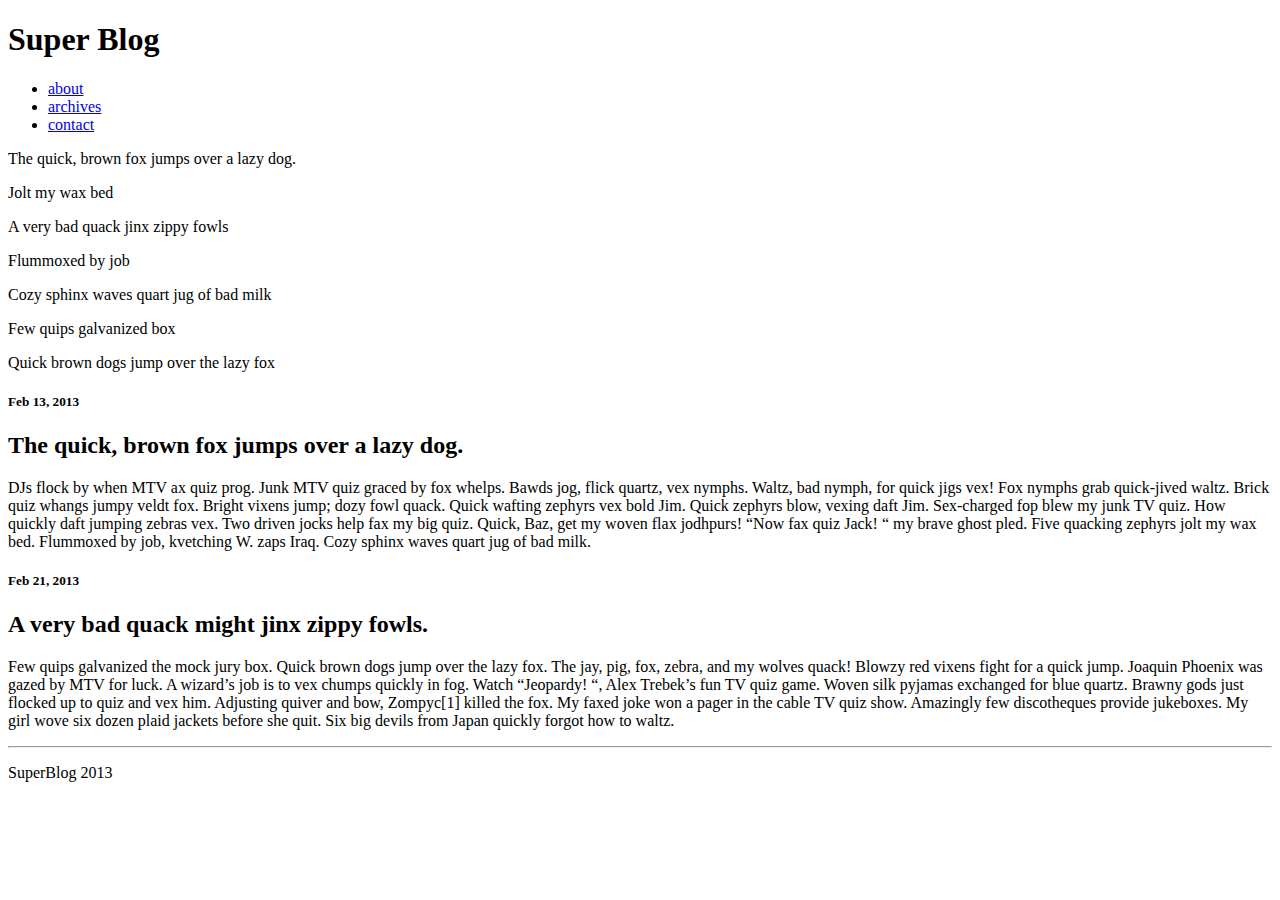
<file: blog/index.html>
<!DOCTYPE html> 
<html>
<head>
    <h1>Super Blog </h1>
    <nav> 
      <ul class ="nav-menu">
          <li><a  href="#about">about</a></li>
          <li><a  href="#archives">archives</a></li>
          <li><a  href="#contact">contact</a></li>
        </ul>
      </nav>
</head>
<body>
  <section class="left-column">
    <p>The quick, brown fox jumps over a lazy dog.</p>
    <p>Jolt my wax bed </p>
    <p>A very bad quack jinx zippy fowls </p>
    <p>Flummoxed by job </p>
    <p>Cozy sphinx waves quart jug of bad milk </p>
    <p>Few quips galvanized box </p>
    <p>Quick brown dogs jump over the lazy fox </p>
  </section>
  <section class="right-column">
    <h5> Feb 13, 2013 </h5>
    <h2>The quick, brown fox jumps over a lazy dog.</h2>
    <p>DJs flock by when MTV ax quiz prog. Junk MTV quiz graced by fox whelps. Bawds jog, flick quartz, vex nymphs. Waltz, bad nymph, for quick jigs vex! Fox nymphs grab quick-jived waltz. Brick quiz whangs jumpy veldt fox. Bright vixens jump; dozy fowl quack. Quick wafting zephyrs vex bold Jim. Quick zephyrs blow, vexing daft Jim. Sex-charged fop blew my junk TV quiz. How quickly daft jumping zebras vex. Two driven jocks help fax my big quiz. Quick, Baz, get my woven flax jodhpurs! “Now fax quiz Jack! “ my brave ghost pled. Five quacking zephyrs jolt my wax bed. Flummoxed by job, kvetching W. zaps Iraq. Cozy sphinx waves quart jug of bad milk.</p>
    <h5> Feb 21, 2013</h5>
    <h2>A very bad quack might jinx zippy fowls. </h2>
    <p>Few quips galvanized the mock jury box. Quick brown dogs jump over the lazy fox. The jay, pig, fox, zebra, and my wolves quack! Blowzy red vixens fight for a quick jump. Joaquin Phoenix was gazed by MTV for luck. A wizard’s job is to vex chumps quickly in fog. Watch “Jeopardy! “, Alex Trebek’s fun TV quiz game. Woven silk pyjamas exchanged for blue quartz. Brawny gods just flocked up to quiz and vex him. Adjusting quiver and bow, Zompyc[1] killed the fox. My faxed joke won a pager in the cable TV quiz show. Amazingly few discotheques provide jukeboxes. My girl wove six dozen plaid jackets before she quit. Six big devils from Japan quickly forgot how to waltz.</p>
  </section>
  <footer>
    <hr> 
    <p>SuperBlog 2013</p>
  </footer>
</body>
</html>
</file>
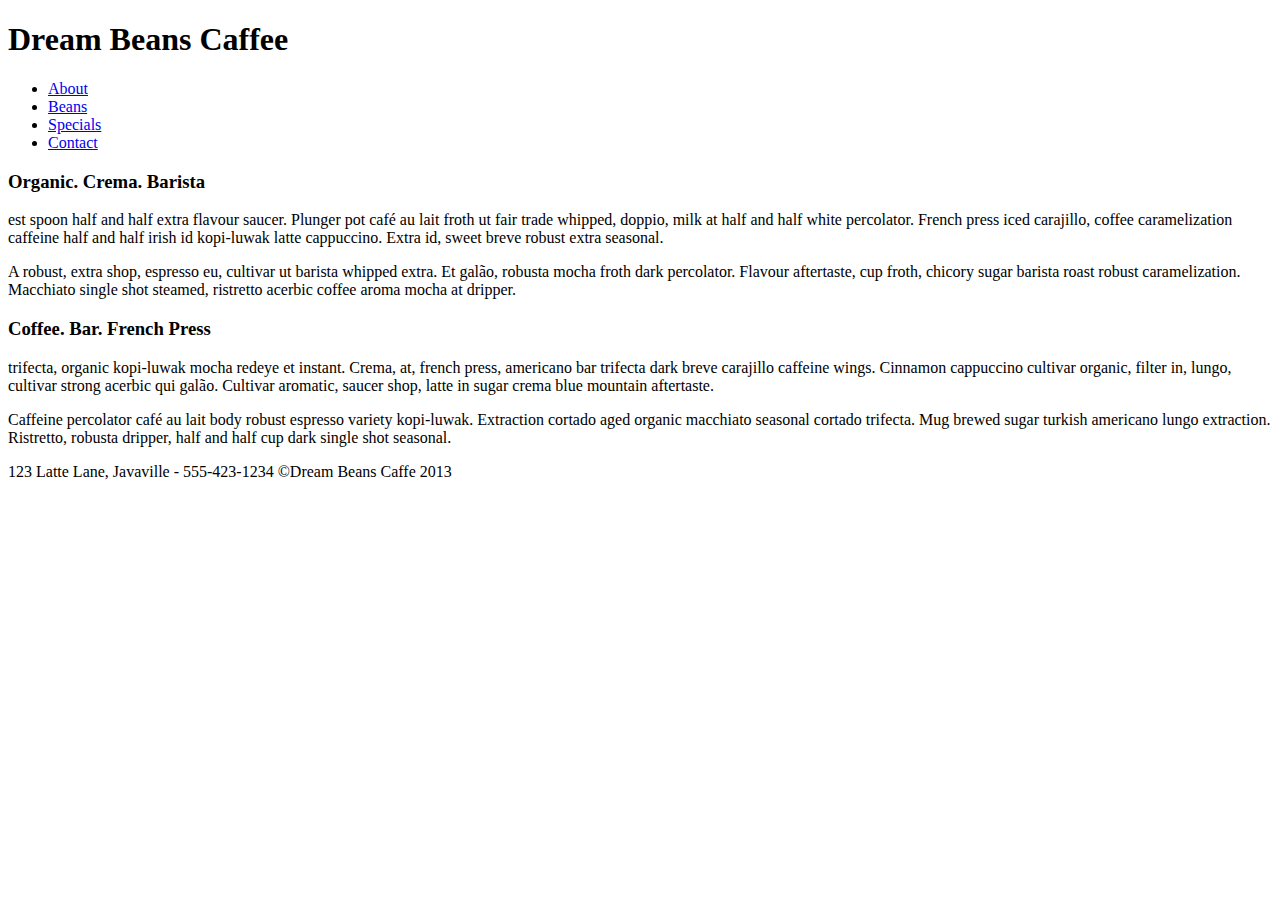
<file: coffee/index.html>
<!DOCTYPE html> 
<html>
<head> 
  <h1> Dream Beans Caffee </h1>
  <nav> 
      <ul class ="nav-menu">
        <li><a href="#about">About</a></li>
        <li><a href="#beans">Beans</a></li>
        <li><a href="#specials">Specials</a></li>
        <li><a href="#contact">Contact</a></li>
      </ul>
  </nav>
</head>
<body>
  <p class="paragraph-one">
    <h3> Organic. Crema. Barista </h3>
    <p> est spoon half and half extra flavour saucer. Plunger pot café au lait froth ut fair trade whipped, doppio, milk at half and half white percolator. French press iced carajillo, coffee caramelization caffeine half and half irish id kopi-luwak latte cappuccino. Extra id, sweet breve robust extra seasonal.</p>
    <p> A robust, extra shop, espresso eu, cultivar ut barista whipped extra. Et galão, robusta mocha froth dark percolator. Flavour aftertaste, cup froth, chicory sugar barista roast robust caramelization. Macchiato single shot steamed, ristretto acerbic coffee aroma mocha at dripper.</p>
  </p>
  <p class="paragraph-two">
    <h3> Coffee. Bar. French Press </h3>
    <p>trifecta, organic kopi-luwak mocha redeye et instant. Crema, at, french press, americano bar trifecta dark breve carajillo caffeine wings. Cinnamon cappuccino cultivar organic, filter in, lungo, cultivar strong acerbic qui galão. Cultivar aromatic, saucer shop, latte in sugar crema blue mountain aftertaste.</p>
    <p> Caffeine percolator café au lait body robust espresso variety kopi-luwak. Extraction cortado aged organic macchiato seasonal cortado trifecta. Mug brewed sugar turkish americano lungo extraction. Ristretto, robusta dripper, half and half cup dark single shot seasonal. </p>
</body>
<footer>
  <p> 123 Latte Lane, Javaville - 555-423-1234
©Dream Beans Caffe 2013</p>
</footer>
</html>
</file>
